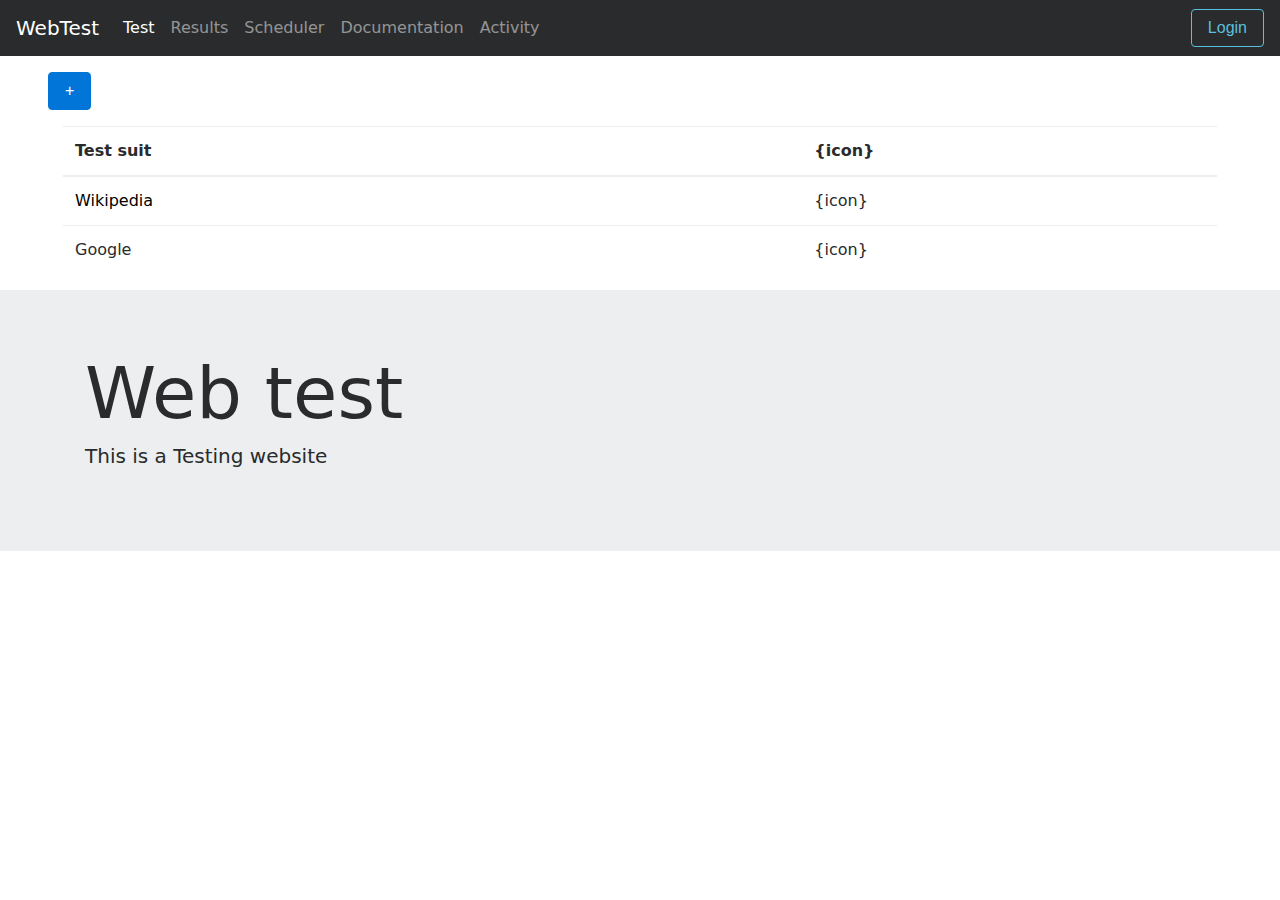
<file: GUI/index.html>
<!DOCTYPE html>
<html lang="en">

<head>
    <meta charset="UTF-8">
    <meta name="viewport" content="width=device-width, initial-scale=1.0">
    <meta http-equiv="X-UA-Compatible" content="ie=edge">
    <link rel="stylesheet" href="./css/bootstrap.min.css">
    <link rel="stylesheet" href="./css/style.css">
    <script src="./js/jquery-3.3.1.min.js"></script>
    <script src="./js/bootstrap.min.js"></script>
    <title>Document</title>
</head>

<body>
    <nav class="navbar navbar-toggleable-md navbar-inverse bg-inverse">
        <button class="navbar-toggler navbar-toggler-right" type="button" data-toggle="collapse" data-target="#navbarColor01" aria-controls="navbarColor01"
            aria-expanded="false" aria-label="Toggle navigation">
            <span class="navbar-toggler-icon">s</span>
        </button>
        <a class="navbar-brand" href="#">WebTest</a>

        <div class="collapse navbar-collapse" id="navbarColor01">
            <ul class="navbar-nav mr-auto">
                <!-- AdlerkoV -->
                <li class="nav-item active">
                    <a class="nav-link" href="#">Test
                        <span class="sr-only">(current)</span>
                    </a>
                </li>
                <li class="nav-item">
                    <a class="nav-link" href="#">Results</a>
                </li>
                <li class="nav-item">
                    <a class="nav-link" href="#">Scheduler</a>
                </li>
                <li class="nav-item">
                    <a class="nav-link" href="#">Documentation</a>
                </li>
                <li class="nav-item">
                    <a class="nav-link" href="#">Activity</a>
                </li>
            </ul>
            <form class="form-inline">
                <button class="btn btn-outline-info my-2 my-sm-0" type="submit">Login</button>
            </form>
        </div>
    </nav>

    <div class="container-fluid mt-3 ml-5 mr-5">
        <div class="row">
            <form action="">
                <button class="btn btn-primary my-2 my-sm-0" type="submit">+</button>
            </form>
        </div>
    </div>

    <div class="container-fluid mt-3 ml-5 mr-5">
        <table class="table table-hover table-reflow">
            <thead>
                <tr>
                    <th>Test suit</th>
                    <th></th>
                    <th></th>
                    <th>{icon}</th>
                </tr>
            </thead>
            <tbody>
                <tr>
                    <td>   <a href="./element.html" class="black">Wikipedia</a>  </td>
                    <td></td>
                    <th></th>
                    <td>{icon}</td>
                </tr>
                <tr>
                    <td>Google</td>
                    <td></td>
                    <th></th>
                    <td>{icon}</td>
                </tr>
            </tbody>
        </table>
    </div>

    <div class="jumbotron jumbotron-fluid">
        <div class="container">
            <h1 class="display-3">Web test</h1>
            <p class="lead">This is a Testing website</p>
        </div>
    </div>
</body>

</html>
</file>
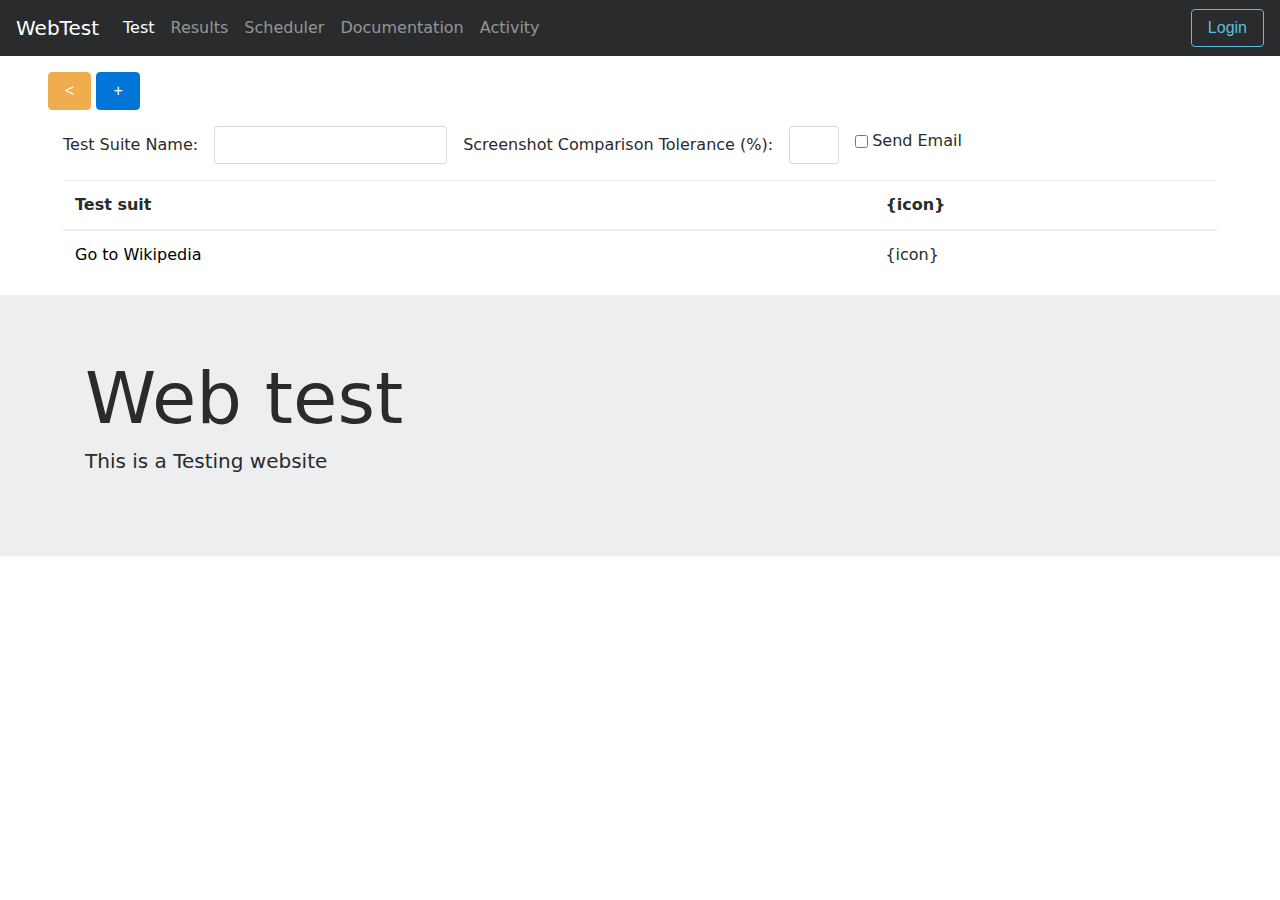
<file: GUI/element.html>
<!DOCTYPE html>
<html lang="en">

<head>
    <meta charset="UTF-8">
    <meta name="viewport" content="width=device-width, initial-scale=1.0">
    <meta http-equiv="X-UA-Compatible" content="ie=edge">
    <link rel="stylesheet" href="./css/bootstrap.min.css">
    <link rel="stylesheet" href="./css/style.css">
    <script src="./js/jquery-3.3.1.min.js"></script>
    <script src="./js/bootstrap.min.js"></script>
    <title>Document</title>
</head>

<body>
    <nav class="navbar navbar-toggleable-md navbar-inverse bg-inverse">
        <button class="navbar-toggler navbar-toggler-right" type="button" data-toggle="collapse" data-target="#navbarColor01" aria-controls="navbarColor01"
            aria-expanded="false" aria-label="Toggle navigation">
            <span class="navbar-toggler-icon">s</span>
        </button>
        <a class="navbar-brand" href="#">WebTest</a>

        <div class="collapse navbar-collapse" id="navbarColor01">
            <ul class="navbar-nav mr-auto">
                <!-- AdlerkoV -->
                <li class="nav-item active">
                    <a class="nav-link" href="#">Test
                        <span class="sr-only">(current)</span>
                    </a>
                </li>
                <li class="nav-item">
                    <a class="nav-link" href="#">Results</a>
                </li>
                <li class="nav-item">
                    <a class="nav-link" href="#">Scheduler</a>
                </li>
                <li class="nav-item">
                    <a class="nav-link" href="#">Documentation</a>
                </li>
                <li class="nav-item">
                    <a class="nav-link" href="#">Activity</a>
                </li>
            </ul>
            <form class="form-inline">
                <button class="btn btn-outline-info my-2 my-sm-0" type="submit">Login</button>
            </form>
        </div>
    </nav>

    <div class="container-fluid mt-3 ml-5 mr-5">
        <div class="row">
            <form action="">

                <button class="btn btn-warning my-2 my-sm-0" type="submit">
                    <a href="./index.html" class="white">
                        < </a>

                </button>

                <button class="btn btn-primary my-2 my-sm-0" type="submit">+</button>
            </form>
        </div>
    </div>

    <div class="container-fluid mt-3 ml-5 mr-5">

        <form class="form-inline">
            <div class="form-group">
                <label for="inputPassword6">Test Suite Name: </label>
                <input type="text" id="" class="form-control mx-sm-3" aria-describedby="passwordHelpInline">

            </div>
            <div class="form-group">
                <label for="inputPassword6">Screenshot Comparison Tolerance (%): </label>
                <input type="text" id="" class="form-control mx-sm-3" aria-describedby="passwordHelpInline" style="width: 50px">
            </div>

            <div class="form-check mb-2 mr-sm-2">
                    <input class="form-check-input" type="checkbox" id="inlineFormCheck">
                    <label class="form-check-label" for="inlineFormCheck">
                      Send Email
                    </label>
                  </div>
        </form>


    </div>

    <div class="container-fluid mt-3 ml-5 mr-5">
        <table class="table table-hover table-reflow">
            <thead>
                <tr>
                    <th>Test suit</th>
                    <th></th>
                    <th></th>
                    <th>{icon}</th>
                </tr>
            </thead>
            <tbody>
                <tr>
                    <td><a href="./testcase.html" class="black">Go to Wikipedia</a></td>
                    <td></td>
                    <th></th>
                    <td>{icon}</td>
                </tr>
            </tbody>
        </table>
    </div>

    <div class="jumbotron jumbotron-fluid">
        <div class="container">
            <h1 class="display-3">Web test</h1>
            <p class="lead">This is a Testing website</p>
        </div>
    </div>
</body>

</html>
</file>
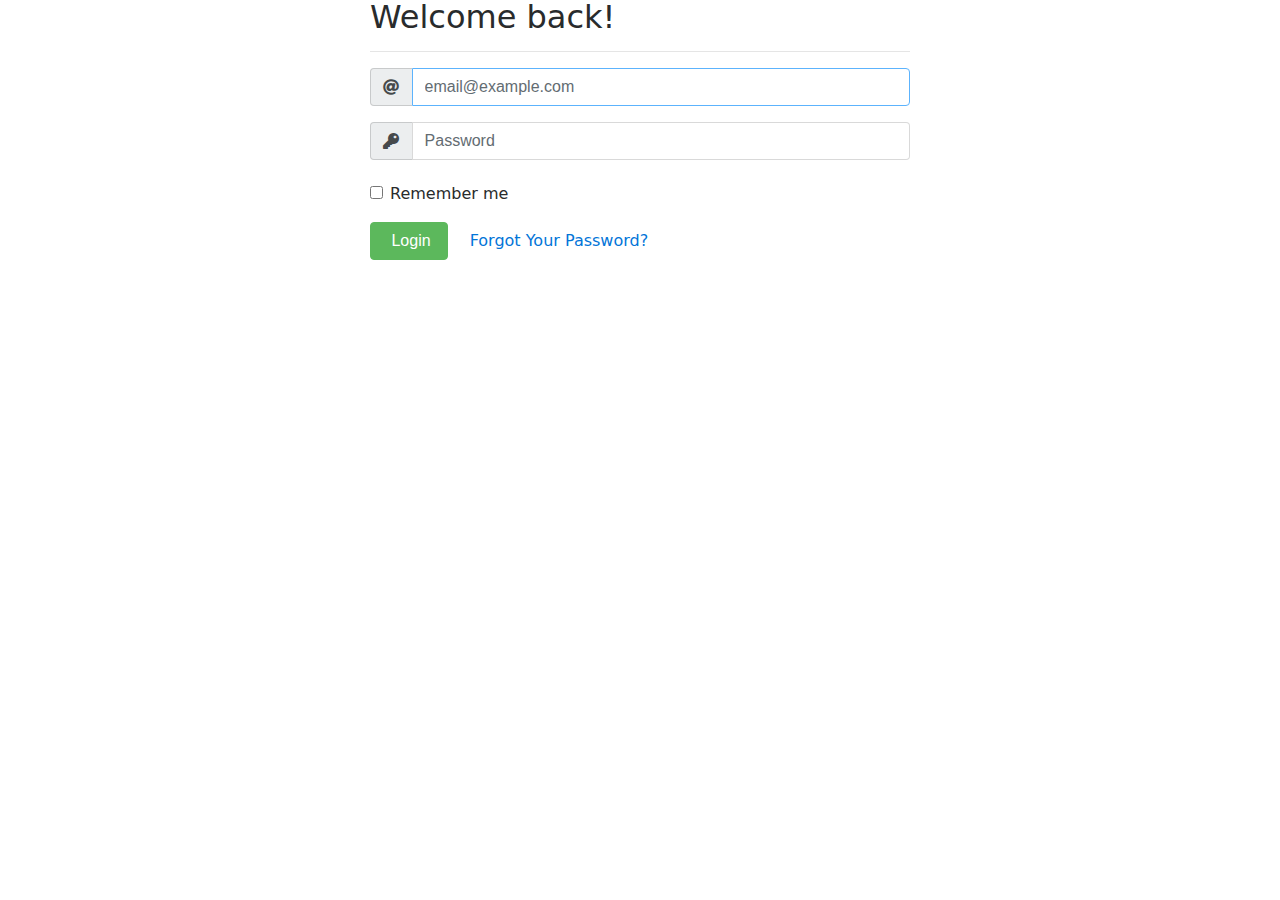
<file: GUI/LoginTestCase.html>
<!DOCTYPE html>
<html lang="en">
<head>
    <meta charset="UTF-8">
    <meta name="viewport" content="width=device-width, initial-scale=1.0">
    <meta http-equiv="X-UA-Compatible" content="ie=edge">
    <link rel="stylesheet" href="./css/bootstrap.min.css">
    <link rel="stylesheet" href="./css/style.css">
    <link rel="stylesheet" href="./css/fontawesome-all.css">
    <script src="./js/bootstrap.min.js"></script>
    <script src="./js/jquery-3.3.1.min.js"></script>
    <script src="./js/script.js"></script>
    <title>Document</title>
</head>
<body>
    <div class="container">
        <form class="form-horizontal" role="form" method="POST" action="./Projects.html">
            <div class="row">
                <div class="col-md-3"></div>
                <div class="col-md-6">
                    <h2>Welcome back!</h2>
                    <hr>
                </div>
            </div>
            <div class="row">
                <div class="col-md-3"></div>
                <div class="col-md-6">
                    <div class="form-group">
                        <label class="sr-only" for="email">E-Mail Address</label>
                        <div class="input-group mb-2 mr-sm-2 mb-sm-0">
                            <div class="input-group-addon" style="width: 2.6rem"><i class="fa fa-at"></i></div>
                            <input type="text" name="email" class="form-control" id="email"
                                   placeholder="email@example.com" required autofocus>
                        </div>
                    </div>
                </div>
                <div class="col-md-3">
                    <div class="form-control-feedback">
                        <span class="text-danger align-middle">
                            <!-- put error message here -->
                        </span>
                    </div>
                </div>
            </div>
            <div class="row">
                <div class="col-md-3"></div>
                <div class="col-md-6">
                    <div class="form-group">
                        <label class="sr-only" for="password">Password</label>
                        <div class="input-group mb-2 mr-sm-2 mb-sm-0">
                            <div class="input-group-addon" style="width: 2.6rem"><i class="fa fa-key"></i></div>
                            <input type="password" name="password" class="form-control" id="password"
                                   placeholder="Password" required>
                        </div>
                    </div>
                </div>
                <div class="col-md-3">
                    <div class="form-control-feedback">
                        <span class="text-danger align-middle">
                        <!-- Put password error message here --> 
                        </span>
                    </div>
                </div>
            </div>
            <div class="row">
                <div class="col-md-3"></div>
                <div class="col-md-6" style="padding-top: .35rem">
                    <div class="form-check mb-2 mr-sm-2 mb-sm-0">
                        <label class="form-check-label">
                            <input class="form-check-input" name="remember"
                                   type="checkbox" >
                            <span style="padding-bottom: .15rem">Remember me</span>
                        </label>
                    </div>
                </div>
            </div>
            <div class="row" style="padding-top: 1rem">
                <div class="col-md-3"></div>
                <div class="col-md-6">
                    <button type="submit" class="btn btn-success"><i class="fa fa-sign-in"></i> Login</button>
                    <a class="btn btn-link" href="/password/reset">Forgot Your Password?</a>
                </div>
            </div>
        </form>
    </div>
</body>
</html>
</file>
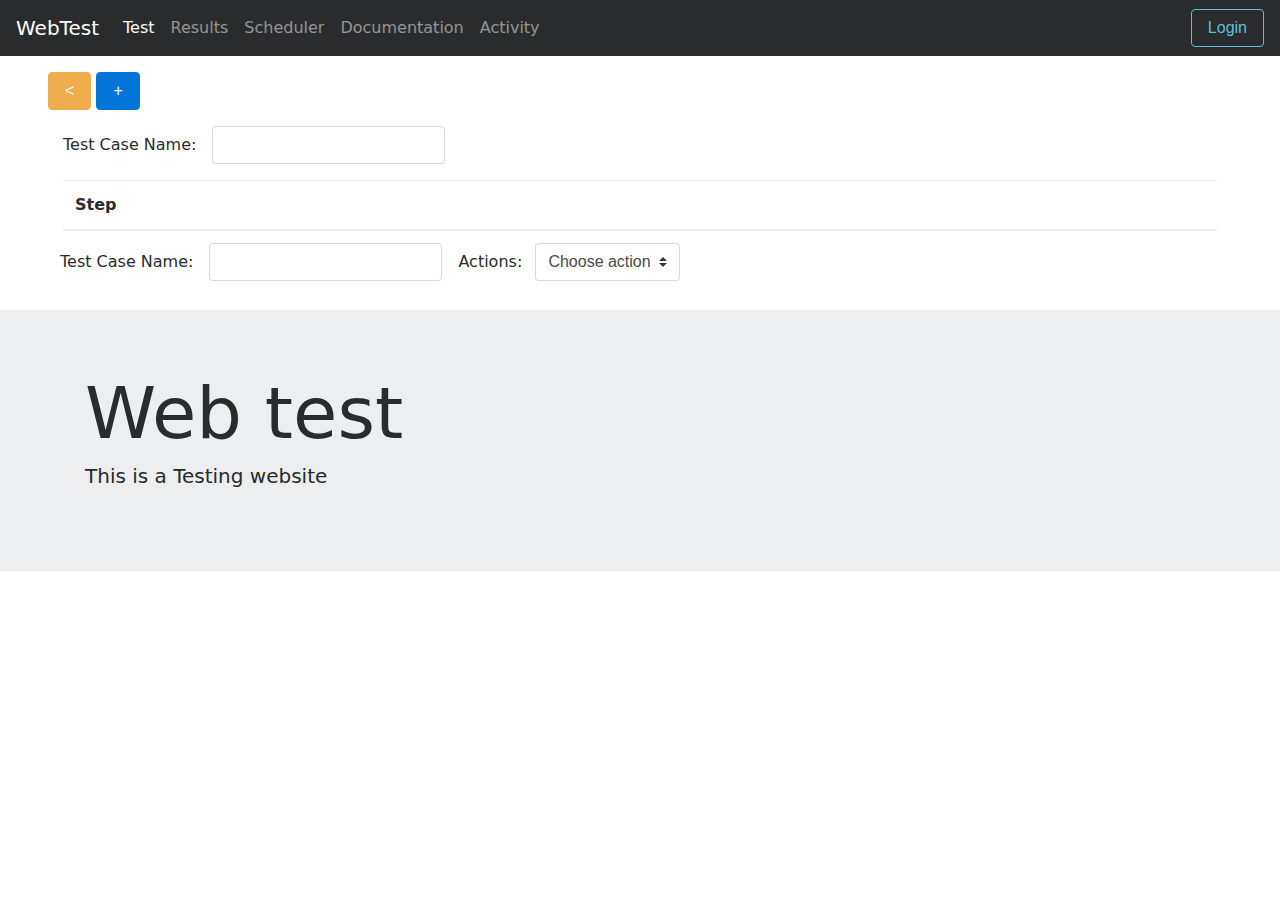
<file: GUI/testcase.html>
<!DOCTYPE html>
<html lang="en">

<head>
    <meta charset="UTF-8">
    <meta name="viewport" content="width=device-width, initial-scale=1.0">
    <meta http-equiv="X-UA-Compatible" content="ie=edge">
    <link rel="stylesheet" href="./css/bootstrap.min.css">
    <link rel="stylesheet" href="./css/style.css">
    <script src="./js/jquery-3.3.1.min.js"></script>
    <script src="./js/bootstrap.min.js"></script>
    <script src="./js/script.js"></script>
    <title>Document</title>
</head>

<body>
    <nav class="navbar navbar-toggleable-md navbar-inverse bg-inverse">
        <button class="navbar-toggler navbar-toggler-right" type="button" data-toggle="collapse" data-target="#navbarColor01" aria-controls="navbarColor01"
            aria-expanded="false" aria-label="Toggle navigation">
            <span class="navbar-toggler-icon">s</span>
        </button>
        <a class="navbar-brand" href="#">WebTest</a>

        <div class="collapse navbar-collapse" id="navbarColor01">
            <ul class="navbar-nav mr-auto">
                <!-- AdlerkoV -->
                <li class="nav-item active">
                    <a class="nav-link" href="#">Test
                        <span class="sr-only">(current)</span>
                    </a>
                </li>
                <li class="nav-item">
                    <a class="nav-link" href="#">Results</a>
                </li>
                <li class="nav-item">
                    <a class="nav-link" href="#">Scheduler</a>
                </li>
                <li class="nav-item">
                    <a class="nav-link" href="#">Documentation</a>
                </li>
                <li class="nav-item">
                    <a class="nav-link" href="#">Activity</a>
                </li>
            </ul>
            <form class="form-inline">
                <button class="btn btn-outline-info my-2 my-sm-0" type="submit">Login</button>
            </form>
        </div>
    </nav>

    <div class="container-fluid mt-3 ml-5 mr-5">
        <div class="row">
            <form action="">

                <button class="btn btn-warning my-2 my-sm-0" type="submit">
                    <a href="./index.html" class="white">
                        < </a>

                </button>

                <button class="btn btn-primary my-2 my-sm-0" type="submit">+</button>
            </form>
        </div>
    </div>

    <div class="container-fluid mt-3 ml-5 mr-5">

        <form class="form-inline">
            <div class="form-group">
                <label>Test Case Name:</label>
                <input type="text" class="form-control mx-sm-3">
            </div>
        </form>
    </div>

    <div class="container-fluid mt-3 mx-5">
        <table class="table table-hover table-reflow">
            <thead>
                <tr>
                    <th>Step</th>
                </tr>
            </thead>
            <tbody>
                <tr>
                    <td>
                        <div class="row">
                            <div class="form-inline">
                                <div class="form-group">
                                    <label for="inputPassword6">Test Case Name:</label>
                                    <input type="text" class="form-control mx-sm-3">
                                </div>
                            </div>

                            <div>
                                <label class="mr-sm-2" for="inlineFormCustomSelect">Actions:</label>
                                <select class="custom-select mb-2 mr-sm-2 mb-sm-0" id="id1">
                                    <option selected>Choose action</option>
                                    <option value="1">Click</option>
                                    <option value="2">Written text</option>
                                    <option value="3">Go to URL</option>
                                </select>
                            </div>

                            <div id="1" class="notDisplay">
                                <label class="mr-sm-2" for="inlineFormCustomSelect">Actions:</label>
                                <select class="custom-select mb-2 mr-sm-2 mb-sm-0" id="id2">
                                    <option selected>Choose action</option>
                                    <option value="1">Click</option>
                                    <option value="2">Written text</option>
                                    <option value="3">Go to URL</option>
                                </select>
                            </div>

                            <div id="2" class="notDisplay">
                                    <label class="mr-sm-2" for="inlineFormCustomSelect">Actions:</label>
                                    <select class="custom-select mb-2 mr-sm-2 mb-sm-0">
                                        <option selected>Choose action 2</option>
                                        <option value="1">Click</option>
                                        <option value="2">Written text</option>
                                        <option value="3">Go to URL</option>
                                    </select>
                                </div>
                        </div>
                        

                    </td>
                </tr>
            </tbody>
        </table>
    </div>

    <div class="jumbotron jumbotron-fluid">
        <div class="container">
            <h1 class="display-3">Web test</h1>
            <p class="lead">This is a Testing website</p>
        </div>
    </div>
</body>

</html>
</file>
<file: GUI/css/style.css>
.hun{
    margin: 0px;
    height: 100rem;
}
.rightFloat{
    float: right;
}
.nav-banner{
    position: fixed;
    top: 0px;
}
a:hover{
    color: initial; /* Takes initial value of the property which is black in this case */
    text-decoration: none;
}
.white{
color: white;
}
.black{
    color: black;
}
.notDisplay{
    display: none;
}

.stylish-input-group .input-group-addon{
    background: white !important; 
}
.stylish-input-group .form-control{
	border-right:0; 
	box-shadow:0 0 0; 
	border-color:#ccc;
}
.stylish-input-group button{
    border:0;
    background:transparent;
}

.BlackLink:link    {color:#000;}  /* unvisited link  */
.BlackLink:visited {color:#000;}  /* visited link    */
.BlackLink:hover   {color:#000;}  /* mouse over link */
.BlackLink:active  {color:#000;} /* selected link   */
</file>
